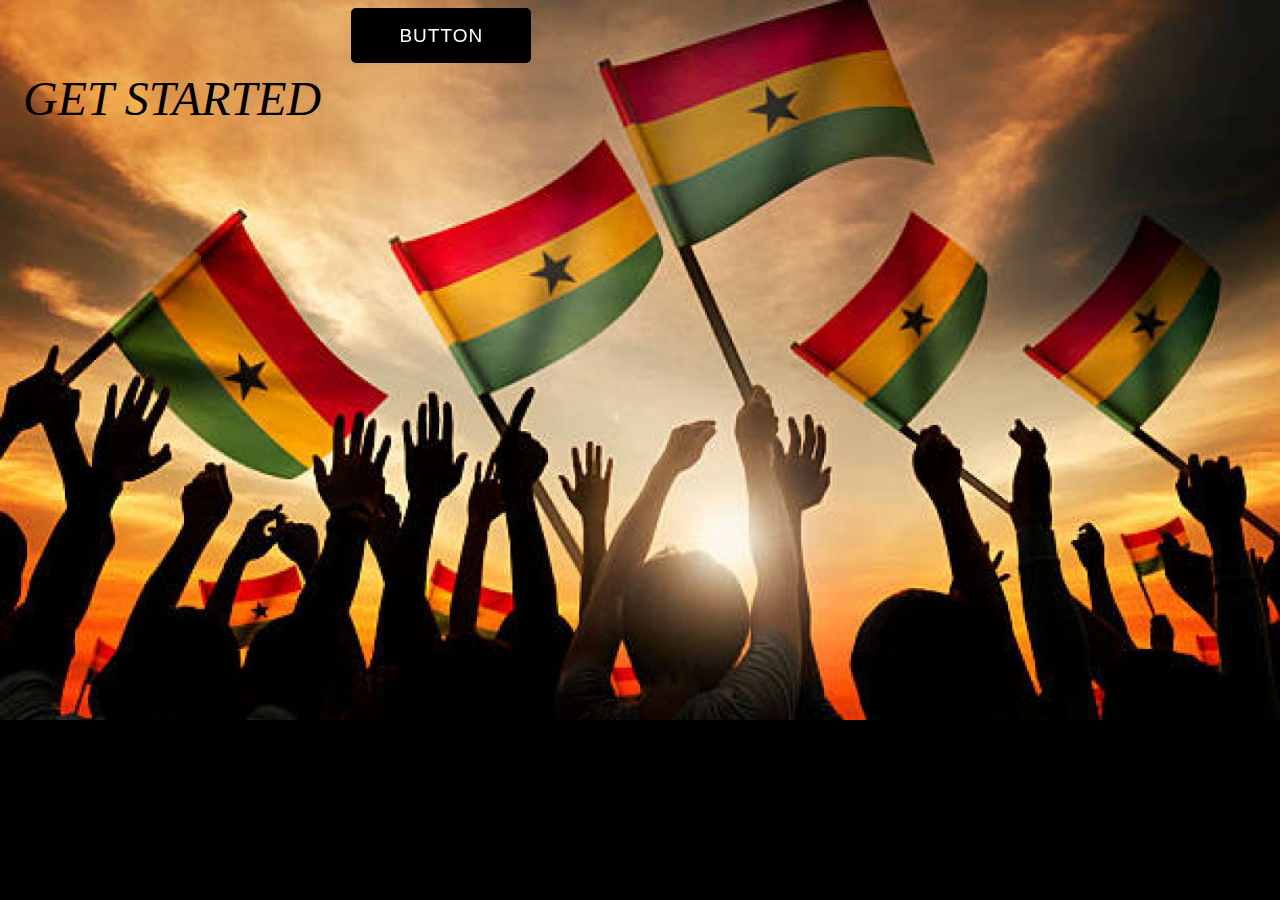
<file: index.html>
<!DOCTYPE html>
<html>
    <header>
        <title>Akan naming</title>
        <link rel="stylesheet" href="style.css">
    </header>
    <body>
        <div class="abc">
        <div class="tabs">
            <p>
                GET STARTED
            </p>
         </div>
         <div class="cardbody"></div>
         <span><a href="form.html"></a></span>
        </div>
    </body>
</html>
</file>
<file: style.css>
body{
  background-color: black;
  color:black ;
  background-image: url(background.jpg);
  background-repeat: no-repeat;
  background-size: cover;
  font-size: medium;
}
.font{
  font-size: larger;
  font-family: Verdana, Geneva, Tahoma, sans-serif;
  font-size: 700%;
  margin-top: 170px;
}
.tabs{
  float: left;
  margin-top: 70pxgit;
  display: block;
  border-spacing: 20px;
  text-align: right;
  font-size: 300%;
  font-family:;
  font-style: oblique;
  border-color: white;
  border-radius: 10px;
  margin: 15px;
}
.form{
  text-align: center;
}
.container{
  text-align: center;
}
.card{
  background-color: white;
}
span{
  position: relative;
  display: inline-flex;
  width: 180px;
  height: 55px;
  margin: 0 15px;
  perspective: 1000px;
}
span a{
  font-size: 19px;
  letter-spacing: 1px;
  transform-style: preserve-3d;
  transform: translateZ(-25px);
  transition: transform .25s;
  font-family: 'Montserrat', sans-serif;
  
}
span a:before,
span a:after{
  position: absolute;
  content: "BUTTON";
  height: 55px;
  width: 180px;
  display: flex;
  align-items: center;
  justify-content: center;
  border: 5px solid black;
  box-sizing: border-box;
  border-radius: 5px;
}
span a:before{
  color: #fff;
  background: #000;
  transform: rotateY(0deg) translateZ(25px);
}
span a:after{
  color: #000;
  transform: rotateX(90deg) translateZ(25px);
}
span a:hover{
  transform: translateZ(-25px) rotateX(-90deg);
}
.info{
  color: white;
  font-weight: bolder;
}
.head{
  text-align: center;
}
.enter{
  text-align: center;
  background-image: url(ghana-wallpaper.jpg);
  background-size: cover;
  object-fit: cover;
  background-size: cover;
  background-position: center;
  /* height: 100%; */
}
.card{
  background-image: url(ghana-wallpaper.jpg);
  
}
</file>
